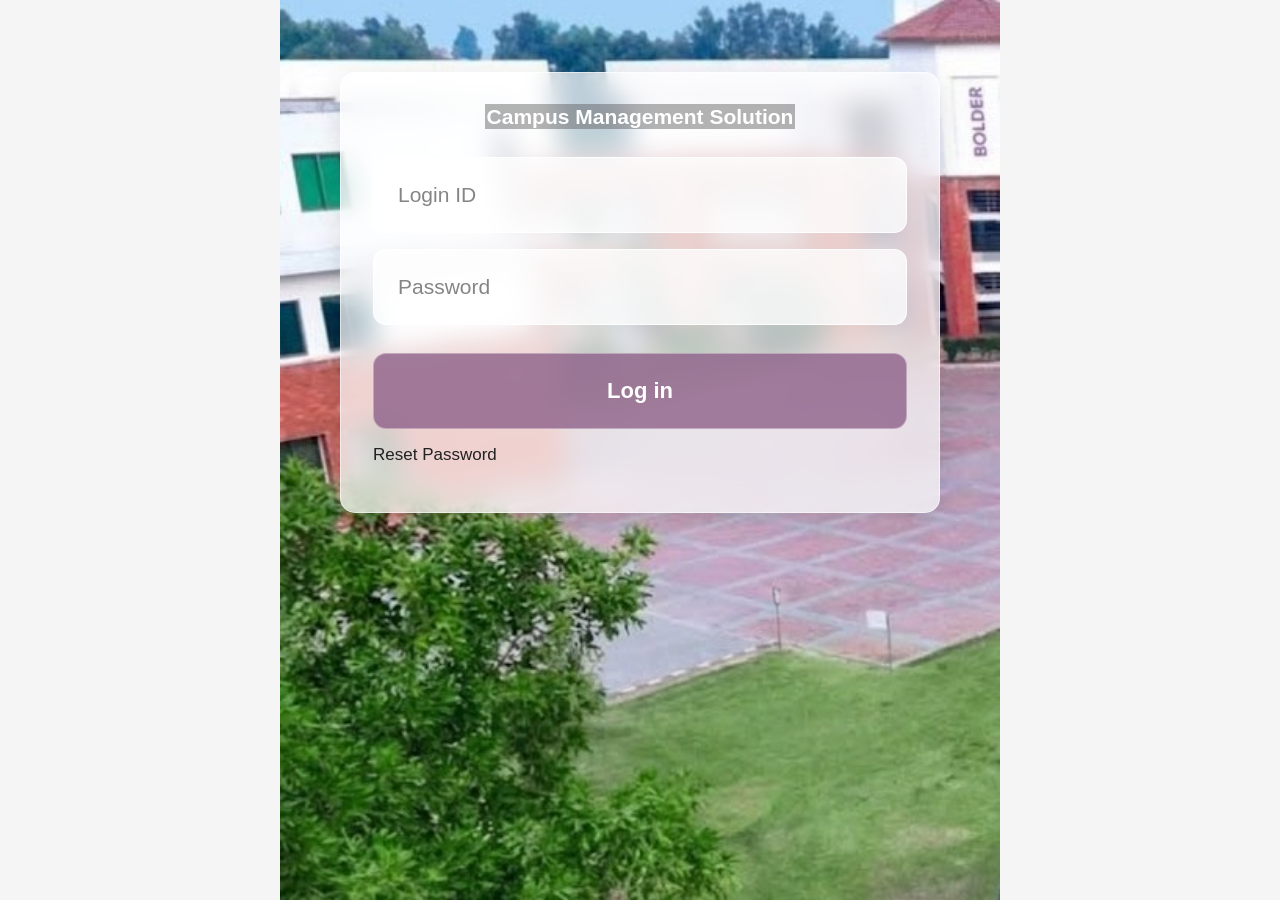
<file: index.html>
<!DOCTYPE html>
<html lang="en">

<head>
    <meta charset="UTF-8">

    <meta
        name="viewport"
        content="width=device-width, initial-scale=1, maximum-scale=5, user-scalable=yes"
    >

    <title>Campus Management Solution</title>

    <link rel="stylesheet" href="style.css">
</head>

<body>

    <div class="page">

        <!-- =========================
             LOGIN SCREEN
             ========================= -->
        <section class="login-screen">

            <!-- Background -->
            <div class="campus-bg"></div>


            <!-- Login Card -->
            <div class="login-card">

                <div class="portal-title">
                    Campus Management Solution
                </div>


                <!--
                    IMPORTANT FOR PASSWORD MANAGERS:
                    Keep autocomplete="on"
                -->
                <form
                    id="loginForm"
                    method="post"
                    action="#"
                    autocomplete="on"
                    novalidate
                >

                    <!-- =========================
                         USERNAME / LOGIN ID
                         ========================= -->

                    <input
                        id="username"
                        name="username"
                        type="text"
                        placeholder="Login ID"

                        autocomplete="username"

                        autocapitalize="none"
                        autocorrect="off"
                        spellcheck="false"

                        inputmode="text"

                        required
                    >


                    <!-- =========================
                         PASSWORD
                         ========================= -->

                    <input
                        id="password"
                        name="password"
                        type="password"
                        placeholder="Password"

                        autocomplete="current-password"

                        required
                    >


                    <!-- =========================
                         LOGIN BUTTON
                         ========================= -->

                    <button
                        type="submit"
                        id="loginButton"
                    >
                        Log in
                    </button>


                    <!-- =========================
                         RESET PASSWORD
                         ========================= -->

                    <button
                        type="button"
                        class="reset"
                        id="resetPassword"
                    >
                        Reset Password
                    </button>


                    <!-- Error -->
                    <p id="error"></p>

                </form>

            </div>

        </section>


        <!-- =========================
             DASHBOARD
             ========================= -->

        <section
            id="dashboard"
            class="dashboard hidden"
        >

            <div class="dashboard-viewer">

                <img
                    id="dashboardImage"
                    src="images/dashboard.png"
                    class="dashboard-image"
                    alt="Student Dashboard"
                >

            </div>

        </section>

    </div>


    <!-- JavaScript -->
    <script src="script.js"></script>

</body>

</html>
</file>
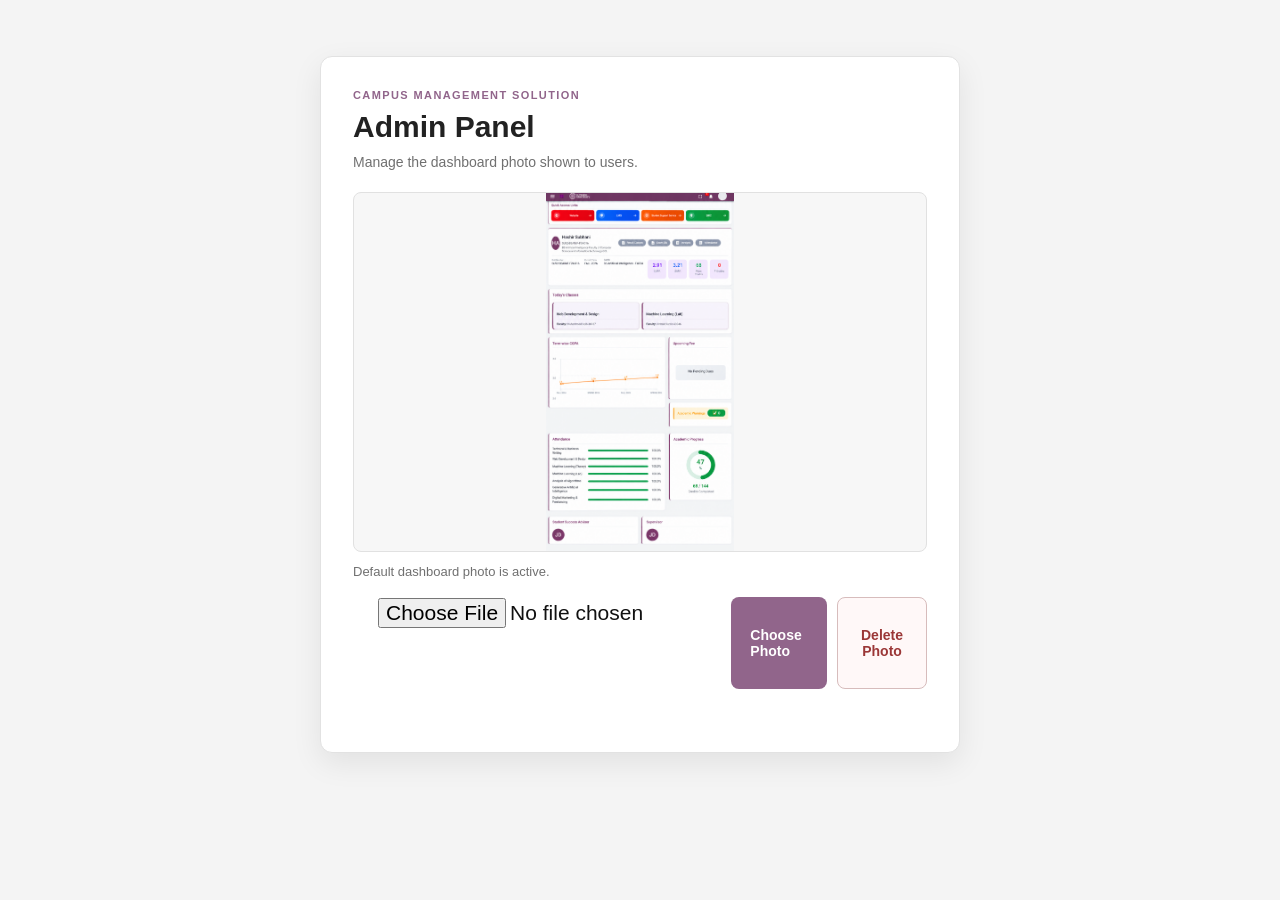
<file: admin.html>
<!DOCTYPE html>
<html lang="en">

<head>
    <meta charset="UTF-8">
    <meta name="viewport" content="width=device-width, initial-scale=1">
    <title>Admin Panel | Campus Management Solution</title>
    <link rel="stylesheet" href="style.css">
</head>

<body class="admin-page">
    <main class="admin-shell">
        <section class="admin-card" aria-labelledby="adminTitle">
            <p class="admin-kicker">CAMPUS MANAGEMENT SOLUTION</p>
            <h1 id="adminTitle">Admin Panel</h1>
            <p class="admin-intro">Manage the dashboard photo shown to users.</p>

            <div class="admin-photo-preview">
                <img id="adminPhotoPreview" src="images/dashboard.png" alt="Current dashboard photo">
            </div>

            <p class="admin-status" id="adminPhotoStatus">Default dashboard photo is active.</p>

            <div class="admin-actions">
                <input id="dashboardPhotoInput" type="file" accept="image/png, image/jpeg, image/webp" hidden>
                <label class="upload-button" for="dashboardPhotoInput">Choose Photo</label>
                <button type="button" class="delete-button" id="deletePhotoButton">Delete Photo</button>
            </div>

            <p class="admin-message" id="adminMessage" role="status" aria-live="polite"></p>
        </section>
    </main>

    <script src="admin.js"></script>
</body>

</html>
</file>
<file: style.css>
/* =========================
   GLOBAL
   ========================= */

* {
    box-sizing: border-box;
}

html,
body {
    margin: 0;
    padding: 0;

    width: 100%;
    min-height: 100%;

    font-family: Arial, Helvetica, sans-serif;

    background: #f5f5f5;
    color: #222;
}

body {
    overflow-x: hidden;
}

.page {
    width: 100%;
    max-width: 720px;

    min-height: 100vh;

    margin: auto;
}


/* =========================
   LOGIN SCREEN
   ========================= */

.login-screen {
    position: relative;

    width: 100%;
    min-height: 100vh;

    display: flex;
    align-items: flex-start;
    justify-content: center;

    padding: 0;

    overflow: hidden;
}


/* =========================
   CAMPUS BACKGROUND
   ========================= */

.campus-bg {
    position: absolute;

    inset: 0;

    width: 100%;
    height: 100%;

    background-image: url("images/login-bg.jpg");

    background-position: center top;
    background-size: cover;
    background-repeat: no-repeat;
}


/* =========================
   LOGIN CARD
   ========================= */

.login-card {
    position: relative;

    z-index: 2;

    width: calc(100% - 30px);
    max-width: 600px;

    margin-top: 72px;

    padding: 31px 32px 23px;

    border: 1px solid rgba(255, 255, 255, 0.55);

    border-radius: 15px;

    background: rgba(255, 255, 255, 0.70);

    box-shadow:
        0 8px 28px rgba(0, 0, 0, 0.12);

    backdrop-filter: blur(13px);
    -webkit-backdrop-filter: blur(13px);
}


/* =========================
   TITLE
   ========================= */

.portal-title {
    width: max-content;
    max-width: 100%;

    margin: 0 auto 28px;

    padding: 0 2px;

    background: rgba(90, 90, 90, 0.45);

    color: #ffffff;

    font-size: 21px;

    line-height: 1.2;

    font-weight: 700;

    text-align: center;
}


/* =========================
   INPUTS
   ========================= */

input {
    display: block;

    width: 100%;
    height: 76px;

    margin: 0 0 16px;

    padding: 0 24px;

    border: 1px solid rgba(255, 255, 255, 0.9);

    border-radius: 13px;

    background: rgba(255, 255, 255, 0.78);

    color: #111111;

    font-family: Arial, Helvetica, sans-serif;

    font-size: 21px;

    outline: none;
}

input::placeholder {
    color: #858585;
}

input:focus {
    border-color: rgba(255, 255, 255, 1);

    box-shadow:
        0 0 0 2px rgba(141, 107, 134, 0.10);
}


/* =========================
   LOGIN BUTTON
   ========================= */

#loginButton {
    display: block;

    width: 100%;
    height: 76px;

    margin-top: 28px;

    border: 1px solid rgba(255, 255, 255, 0.35);

    border-radius: 13px;

    background: rgba(145, 101, 139, 0.82);

    color: #ffffff;

    font-family: Arial, Helvetica, sans-serif;

    font-size: 22px;

    font-weight: 700;

    cursor: pointer;
}

#loginButton:active {
    transform: scale(0.995);
}


/* =========================
   RESET PASSWORD
   ========================= */

.reset {
    width: auto !important;
    height: auto !important;

    margin: 16px 0 0 !important;

    padding: 0 !important;

    border: 0 !important;

    background: transparent !important;

    color: #222222 !important;

    font-size: 17px !important;

    font-weight: 400 !important;

    box-shadow: none !important;

    text-align: left !important;

    cursor: pointer;
}


/* =========================
   ERROR
   ========================= */

#error {
    min-height: 18px;

    margin: 6px 0 0;

    color: #9d2424;

    font-size: 13px;
}


/* =========================
   HIDDEN
   ========================= */

.hidden {
    display: none !important;
}


/* =========================
   ADMIN PAGE
   ========================= */

.admin-page {
    min-height: 100vh;
    background: #f4f4f4;
}

.admin-shell {
    display: flex;
    align-items: flex-start;
    justify-content: center;
    min-height: 100vh;
    padding: 56px 18px;
}

.admin-card {
    width: min(100%, 640px);
    padding: 32px;
    border: 1px solid #e2e2e2;
    border-radius: 12px;
    background: #ffffff;
    box-shadow: 0 10px 30px rgba(0, 0, 0, 0.08);
}

.admin-kicker {
    margin: 0 0 8px;
    color: #91658b;
    font-size: 11px;
    font-weight: 700;
    letter-spacing: 1.4px;
}

.admin-card h1 {
    margin: 0;
    color: #222222;
    font-size: 30px;
    line-height: 1.2;
}

.admin-intro {
    margin: 9px 0 22px;
    color: #707070;
    font-size: 14px;
}

.admin-photo-preview {
    max-height: 360px;
    overflow: hidden;
    border: 1px solid #e1e1e1;
    border-radius: 8px;
    background: #f7f7f7;
}

.admin-photo-preview img {
    display: block;
    width: 100%;
    height: auto;
    max-height: 360px;
    object-fit: contain;
}

.admin-status {
    margin: 12px 0 18px;
    color: #707070;
    font-size: 13px;
}

.admin-actions {
    display: flex;
    gap: 10px;
}

.upload-button,
.delete-button {
    display: inline-flex;
    align-items: center;
    justify-content: center;
    min-height: 44px;
    padding: 0 18px;
    border: 1px solid transparent;
    border-radius: 8px;
    font-family: Arial, Helvetica, sans-serif;
    font-size: 14px;
    font-weight: 700;
    cursor: pointer;
}

.upload-button {
    background: #91658b;
    color: #ffffff;
}

.delete-button {
    border-color: #d7bcbc;
    background: #fff8f8;
    color: #9b3737;
}

.upload-button:hover,
.delete-button:hover {
    filter: brightness(0.96);
}

.admin-message {
    min-height: 18px;
    margin: 13px 0 0;
    color: #4e7f54;
    font-size: 13px;
}

.admin-message.is-error {
    color: #a32929;
}


/* =========================
   DASHBOARD
   ========================= */

.dashboard {
    width: 100%;

    min-height: 100vh;

    margin: 0;
    padding: 0;

    background: #f4f4f4;
}


/* =========================
   DASHBOARD VIEWER
   ========================= */

.dashboard-viewer {
    width: 100%;

    min-height: 100vh;

    margin: 0;
    padding: 0;

    overflow: auto;

    touch-action: pinch-zoom;

    -webkit-overflow-scrolling: touch;
}


/* =========================
   DASHBOARD IMAGE
   ========================= */

.dashboard-image {
    display: block;

    width: 100%;

    min-width: 100%;

    height: auto;

    margin: 0;
    padding: 0;

    object-fit: contain;

    user-select: none;
    -webkit-user-select: none;
}


/* =========================
   MOBILE
   ========================= */

@media (max-width: 480px) {

    .login-screen {
        min-height: 100vh;

        padding: 0;
    }


    /* Background */

    .campus-bg {
        background-position: center top;

        background-size: cover;
    }


    /* Login card */

    .login-card {
        width: calc(100% - 30px);

        max-width: none;

        margin-top: 72px;

        padding: 29px 19px 21px;

        border-radius: 15px;
    }


    /* Title */

    .portal-title {
        margin-bottom: 28px;

        font-size: 20px;
    }


    /* Inputs */

    input {
        height: 48px;

        margin-bottom: 18px;

        padding: 0 15px;

        border-radius: 7px;

        font-size: 18px;
    }


    /* Login button */

    #loginButton {
        height: 68px;

        margin-top: 28px;

        border-radius: 7px;

        font-size: 21px;
    }


    /* Reset */

    .reset {
        font-size: 17px !important;
    }


    /* Dashboard */

    .dashboard-viewer {
        width: 100%;

        min-height: 100vh;

        overflow: auto;

        touch-action: pinch-zoom;
    }

    .dashboard-image {
        width: 100%;

        min-width: 100%;

        height: auto;
    }

    .admin-shell {
        padding: 28px 14px;
    }

    .admin-card {
        padding: 22px 18px 24px;
    }

    .admin-card h1 {
        font-size: 26px;
    }

    .admin-actions {
        flex-direction: column;
    }

    .upload-button,
    .delete-button {
        width: 100%;
    }

}


/* =========================
   SMALL PHONES
   ========================= */

@media (max-width: 360px) {

    .login-card {
        width: calc(100% - 24px);

        padding-left: 15px;
        padding-right: 15px;
    }


    .portal-title {
        font-size: 18px;
    }


    input {
        font-size: 17px;
    }


    #loginButton {
        font-size: 20px;
    }
}
</file>
